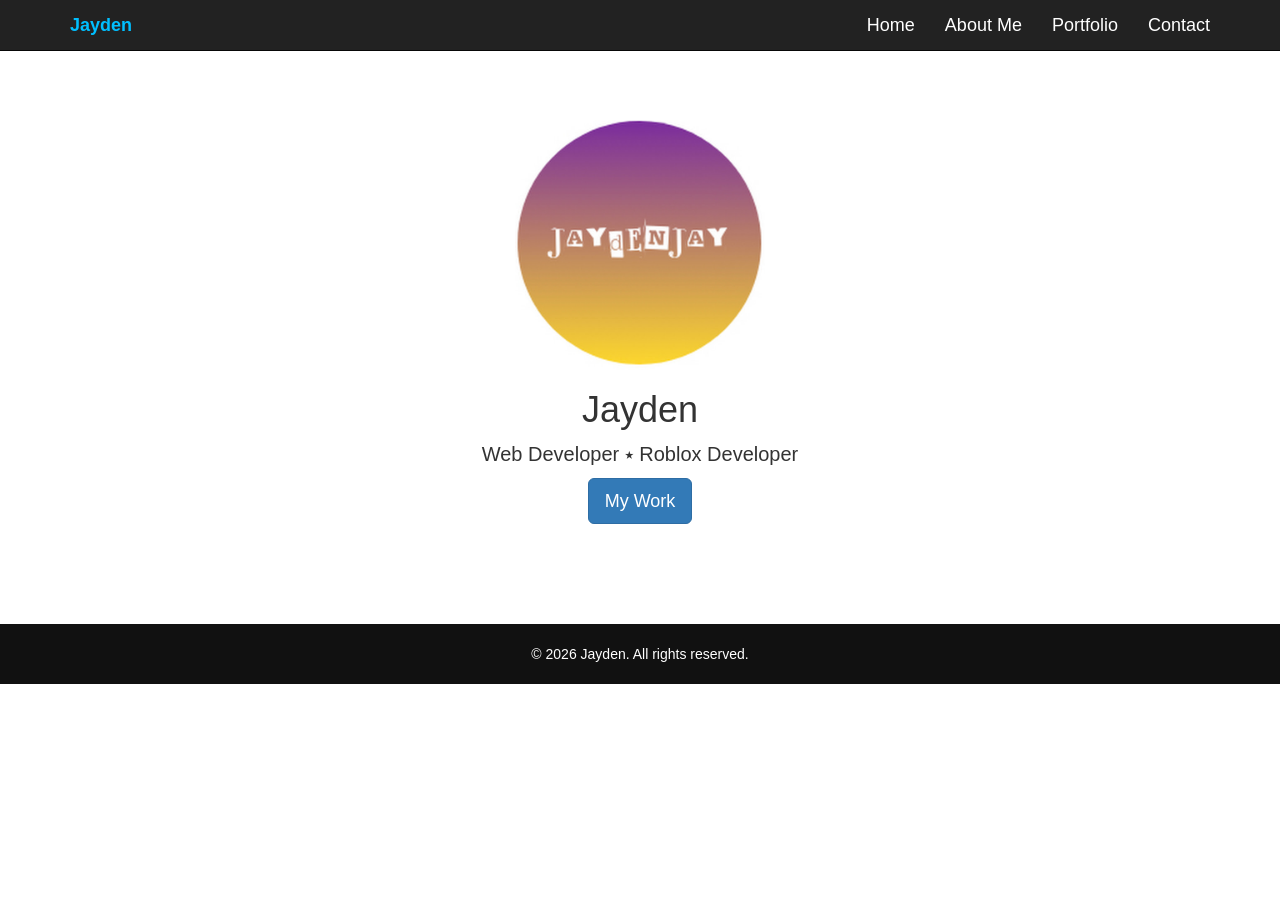
<file: index.html>
<!DOCTYPE html>
<html lang="en">
<head>
    <title>Jayden</title>
    <meta charset="UTF-8">
    <meta name="viewport" content="width=device-width, initial-scale=1">

    <link rel="stylesheet" href="style.css">
    <link rel="stylesheet" href="https://maxcdn.bootstrapcdn.com/bootstrap/3.4.1/css/bootstrap.min.css">

    <script src="https://ajax.googleapis.com/ajax/libs/jquery/3.7.1/jquery.min.js"></script>
    <script src="https://maxcdn.bootstrapcdn.com/bootstrap/3.4.1/js/bootstrap.min.js"></script>
</head>

<body>

<nav class="navbar navbar-inverse navbar-fixed-top">
    <div class="container">
        <div class="navbar-header">
            <button type="button" class="navbar-toggle" data-toggle="collapse" data-target="#myNavbar">
                <span class="icon-bar"></span>
                <span class="icon-bar"></span>
                <span class="icon-bar"></span>
            </button>

            <a class="navbar-brand" href="index.html">Jayden</a>
        </div>

        <div class="collapse navbar-collapse" id="myNavbar">
            <ul class="nav navbar-nav navbar-right">
                <li><a href="index.html">Home</a></li>
                <li><a href="about.html">About Me</a></li>
                <li><a href="portfolio.html">Portfolio</a></li>
                <li><a href="contact.html">Contact</a></li>
            </ul>
        </div>
    </div>
</nav>

<section style="text-align:center; padding:120px 20px 60px;">
    <img src="channels4_profile.jpg" style="max-width:250px; width:100%;">
    
    <h1>Jayden</h1>
    <p style="font-size:20px;">Web Developer ⭑ Roblox Developer</p>

    <button onclick="location.href='portfolio.html'" class="btn btn-primary btn-lg">
        My Work
    </button>
</section>

<footer>
    © 2026 Jayden. All rights reserved.
</footer>

</body>
</html>
</file>
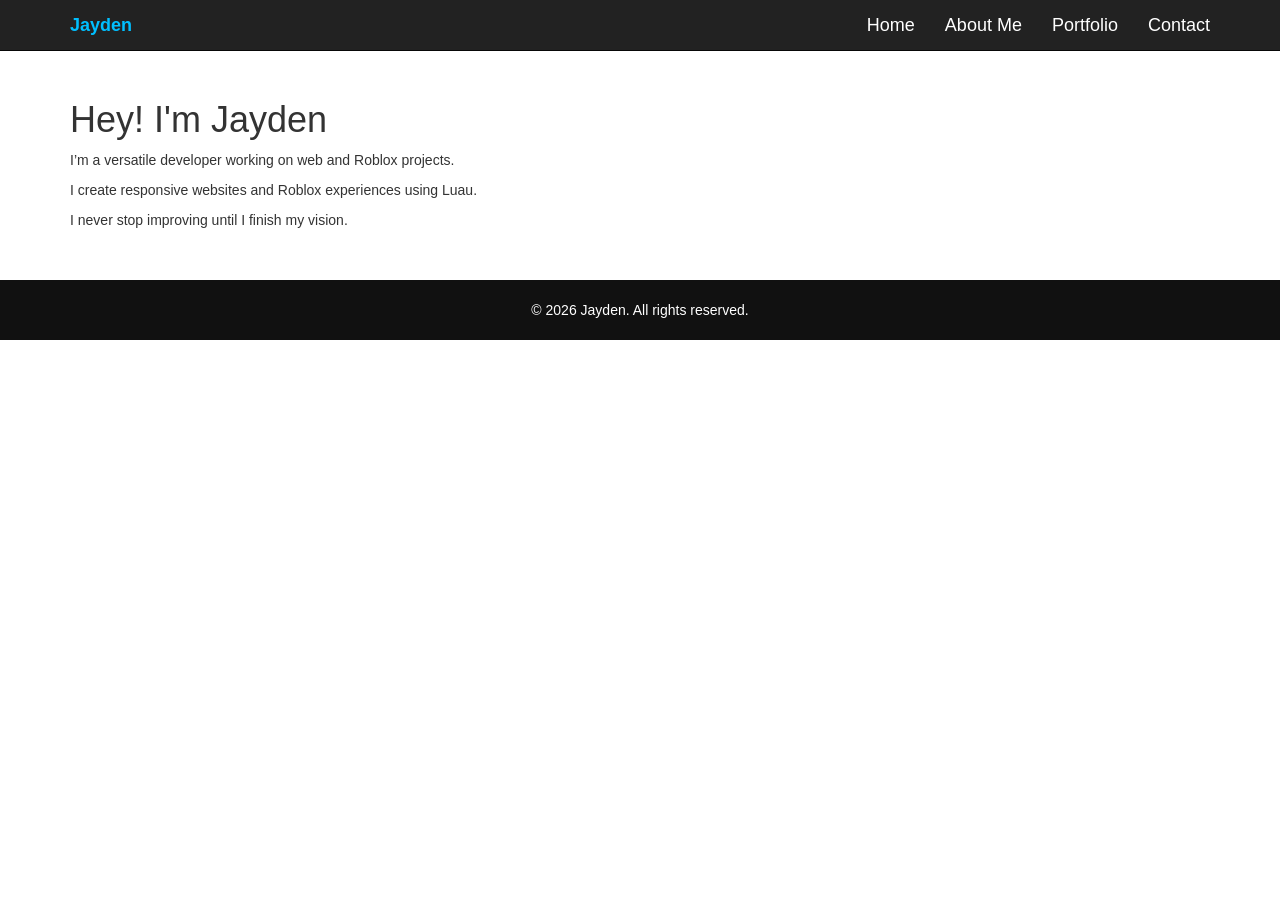
<file: about.html>
<!DOCTYPE html>
<html lang="en">
<head>
    <title>About Jayden</title>
    <meta charset="UTF-8">
    <meta name="viewport" content="width=device-width, initial-scale=1">

    <link rel="stylesheet" href="style.css">
    <link rel="stylesheet" href="https://maxcdn.bootstrapcdn.com/bootstrap/3.4.1/css/bootstrap.min.css">

    <script src="https://ajax.googleapis.com/ajax/libs/jquery/3.7.1/jquery.min.js"></script>
    <script src="https://maxcdn.bootstrapcdn.com/bootstrap/3.4.1/js/bootstrap.min.js"></script>
</head>

<body>

<nav class="navbar navbar-inverse navbar-fixed-top">
    <div class="container">
        <div class="navbar-header">
            <a class="navbar-brand" href="index.html">Jayden</a>
        </div>

        <ul class="nav navbar-nav navbar-right">
            <li><a href="index.html">Home</a></li>
            <li><a href="about.html">About Me</a></li>
            <li><a href="portfolio.html">Portfolio</a></li>
            <li><a href="contact.html">Contact</a></li>
        </ul>
    </div>
</nav>

<div class="container" style="margin-top:80px;">
    <h1>Hey! I'm Jayden</h1>

    <p>I’m a versatile developer working on web and Roblox projects.</p>
    <p>I create responsive websites and Roblox experiences using Luau.</p>
    <p>I never stop improving until I finish my vision.</p>
</div>

<footer>
    © 2026 Jayden. All rights reserved.
</footer>

</body>
</html>
</file>
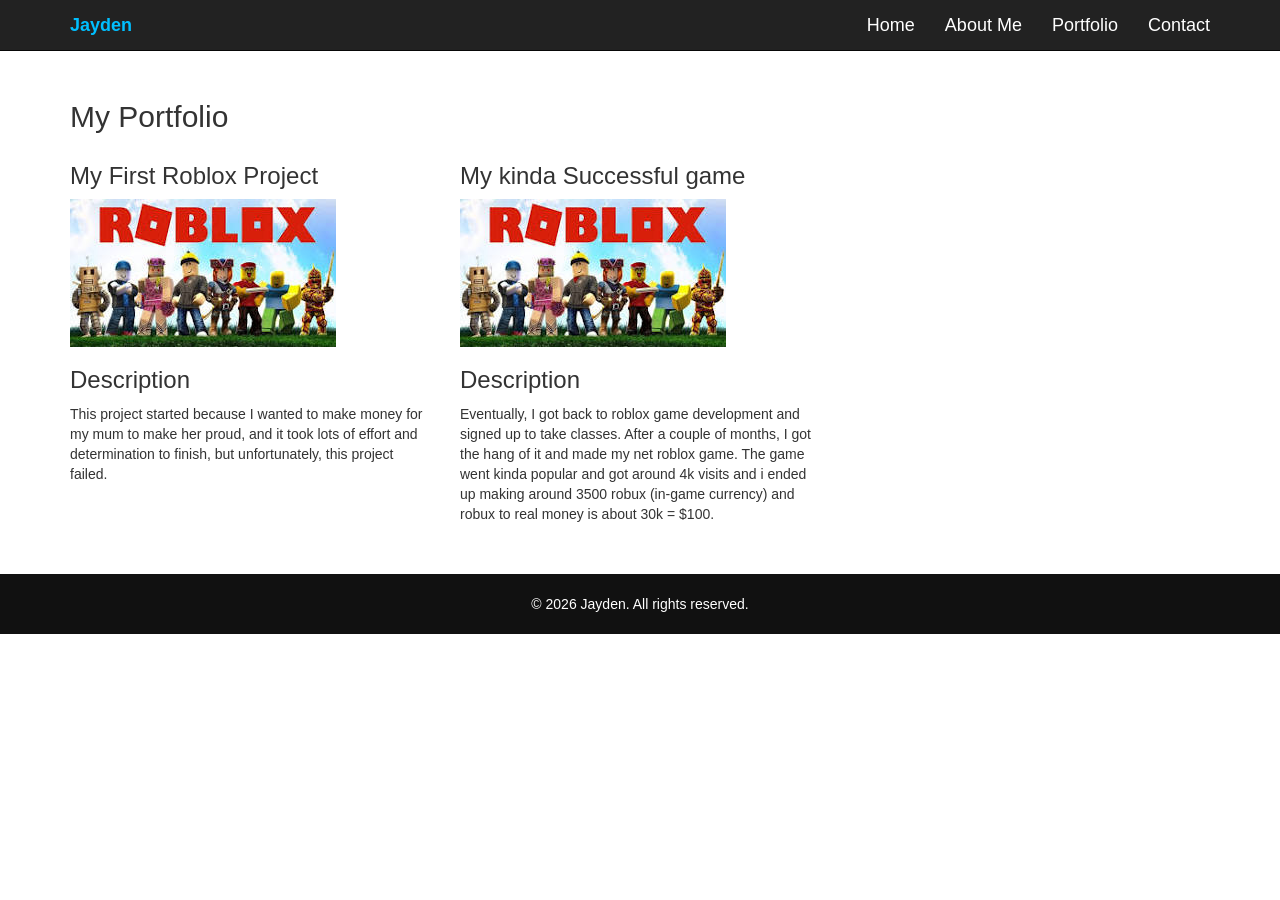
<file: portfolio.html>
<!DOCTYPE html>
<html lang="en">
<head>
    <title>Portfolio</title>
    <meta charset="UTF-8">
    <meta name="viewport" content="width=device-width, initial-scale=1">

    <link rel="stylesheet" href="style.css">
    <link rel="stylesheet" href="https://maxcdn.bootstrapcdn.com/bootstrap/3.4.1/css/bootstrap.min.css">

    <script src="https://ajax.googleapis.com/ajax/libs/jquery/3.7.1/jquery.min.js"></script>
    <script src="https://maxcdn.bootstrapcdn.com/bootstrap/3.4.1/js/bootstrap.min.js"></script>
</head>

<body>

<nav class="navbar navbar-inverse navbar-fixed-top">
    <div class="container">
        <a class="navbar-brand" href="index.html">Jayden</a>

        <ul class="nav navbar-nav navbar-right">
            <li><a href="index.html">Home</a></li>
            <li><a href="about.html">About Me</a></li>
            <li><a href="portfolio.html">Portfolio</a></li>
            <li><a href="contact.html">Contact</a></li>
        </ul>
    </div>
</nav>

<div class="container" style="margin-top:80px;">
    <h2>My Portfolio</h2>

    <div class="row">
        <div class="col-md-4">
            <h3>My First Roblox Project</h3>
            <img src="roblox.jpeg" class="img-responsive">
            <h3>Description</h3>
            <p>This project started because I wanted to make money for my mum to make her proud, and it took lots of effort and determination to finish, but unfortunately, this project failed.</p>
        </div>

        <div class="col-md-4">
            <h3>My kinda Successful game</h3>
            <img src="roblox.jpeg" class="img-responsive">
            <h3>Description</h3>
            <p>Eventually, I got back to roblox game development and signed up to take classes. After a couple of months, I got the hang of it and made my net roblox game. The game went kinda popular and got around 4k visits and i ended up making around 3500 robux (in-game currency) and robux to real money is about 30k = $100.</p>
        </div>
    </div>
</div>

<footer>
    © 2026 Jayden. All rights reserved.
</footer>

</body>
</html>
</file>
<file: style.css>
body{
    font-family: Arial;
}

footer{
    text-align:center;
    padding:20px;
    background:#111;
    color:white;
    margin-top:40px;
}

/* Navbar */
.navbar{
    border:none;
    background:#000;
}

.navbar-brand{
    color:#00bfff !important;
    font-size:28px;
    font-weight:bold;
}

.navbar-nav li a{
    color:white !important;
    font-size:18px;
}

.navbar-nav li a:hover{
    background:#00ffcc !important;
    color:black !important;
    border-radius:8px;
}

/* Social icons */
.fa{
    padding:15px;
    width:50px;
    height:50px;
    border-radius:10%;
    color:white;
}

.fa-facebook{ background:#3B5998; }
.fa-youtube{ background:#bb0000; }
</file>
